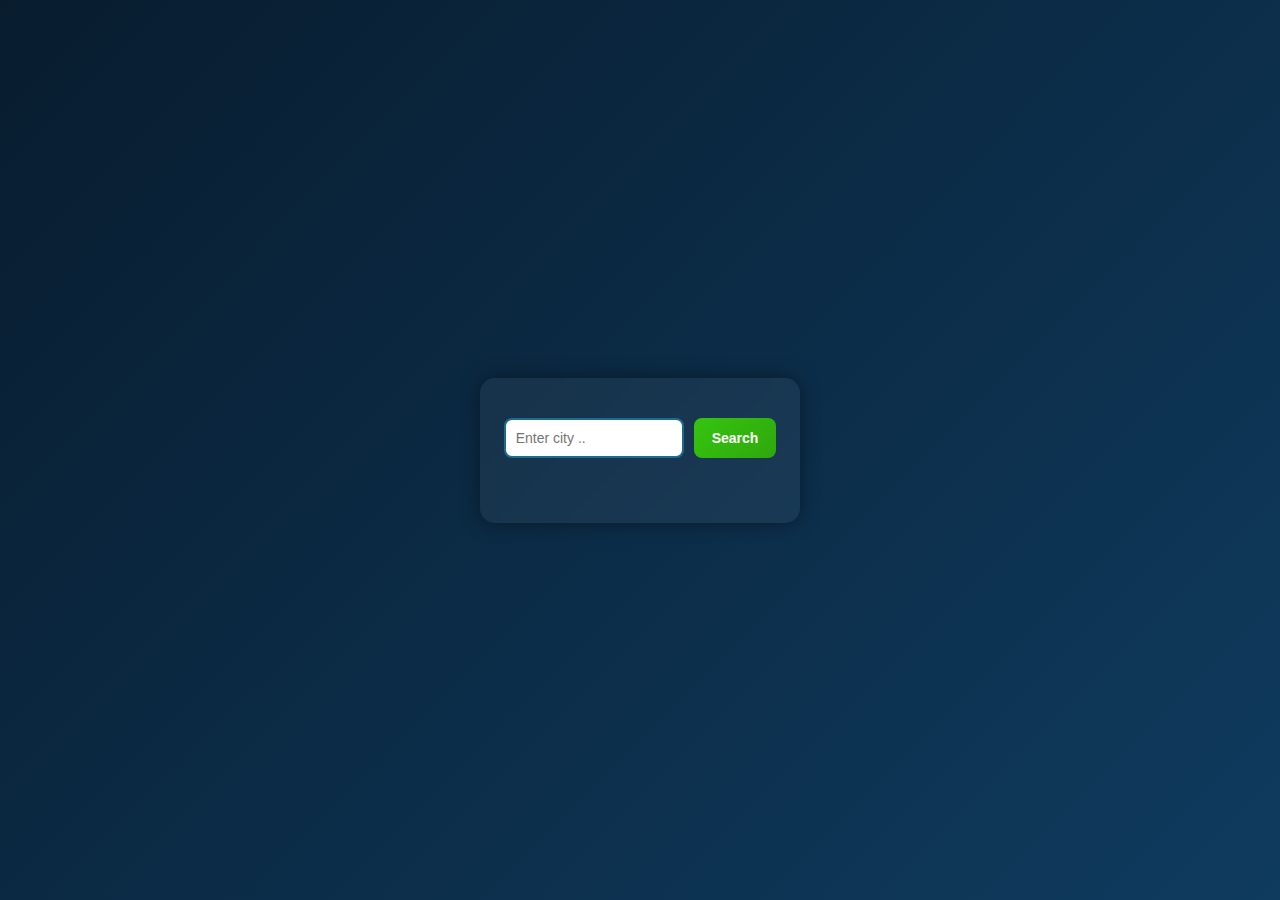
<file: index.html>
<!DOCTYPE html>
<html lang="en">
<head>
    <meta charset="UTF-8">
    <meta name="viewport" content="width=device-width, initial-scale=1.0">
    <title>Weather App</title>
    <link rel="stylesheet" href="style.css">
</head>
<body>

    <div class="weather-wrapper">
    <div class="container">
        <input type="text" id="inputCity" placeholder="Enter city .."/>
        <button id="searchBtn">Search</button>
    </div>
    <div class="resultContainer">

    </div>
    </div>
    <script src="script.js"></script>
</body>
</html>

<!-- https://api.openweathermap.org/data/2.5/weather?lat=44.34&lon=10.99&appid={85ad499fbc28f641e385c5dc57b945b5} 
 
1️⃣ Weather icon
2️⃣ Enter key support
3️⃣ Better error handling
4️⃣ Small UI polish
5️⃣ README file
6️⃣ GitHub push
                -->
</file>
<file: style.css>
* {
  margin: 0;
  padding: 0;
  box-sizing: border-box;
  font-family: Arial, Helvetica, sans-serif;
}

body {
  background: linear-gradient(135deg, #081c2e, #0f3b5f);
  display: flex;
  justify-content: center;
  align-items: center;
  height: 100vh;
}

/* Wrapper Card */
.weather-wrapper {
  background: rgba(255, 255, 255, 0.05);
  padding: 40px 30px;
  border-radius: 15px;
  backdrop-filter: blur(8px);
  box-shadow: 0 0 20px rgba(0, 0, 0, 0.4);
  text-align: center;
  width: 320px;
}

/* Input + Button container */
.container {
  display: flex;
  gap: 10px;
  justify-content: center;
}

/* Input */
#inputCity {
  padding: 10px;
  width: 180px;
  font-size: 14px;
  border-radius: 8px;
  border: 2px solid #1c6c8d;
  outline: none;
  transition: 0.3s;
}

/* Focus effect (cursor blinking feeling style glow) */
#inputCity:focus {
  border-color: #00d9ff;
  box-shadow: 0 0 8px #00d9ff;
}

/* Button */
#searchBtn {
  background: linear-gradient(135deg, #36c40f, #2fa80d);
  color: white;
  border: none;
  padding: 10px 18px;
  font-size: 14px;
  font-weight: bold;
  border-radius: 8px;
  cursor: pointer;
  transition: 0.3s;
}

#searchBtn:hover {
  transform: scale(1.05);
  background: linear-gradient(135deg, #2fa80d, #24900a);
}

/* Result Section */
.resultContainer {
  margin-top: 25px;
  color: white;
}

.resultContainer h2 {
  font-size: 22px;
  margin-bottom: 10px;
  font-weight: bold;
}

.resultContainer p {
  margin: 8px 0;
  font-size: 15px;
}

.resultContainer img {
  width: 90px;
  margin: 10px 0;
}
.weather-card {
  opacity: 0;
  transform: translateY(20px);
  transition: all 0.6s ease;
}

.weather-card.show {
  opacity: 1;
  transform: translateY(0);
}

.greeting {
  font-size: 14px;
  color: #00e5ff;
  margin-bottom: 10px;
  font-weight: 600;
}
.weather-card {
  opacity: 0;
  transform: translateY(20px);
  transition: all 0.6s ease;
}

.weather-card.show {
  opacity: 1;
  transform: translateY(0);
}

.greeting {
  font-size: 15px;
  color: #00e5ff;
  margin-bottom: 10px;
  font-weight: 600;
  min-height: 20px;
}
.greeting::after {
  content: "|";
  margin-left: 5px;
  animation: blink 1s infinite;
}

@keyframes blink {
  0% { opacity: 1; }
  50% { opacity: 0; }
  100% { opacity: 1; }
}
.greeting::after {
  content: "|";
  margin-left: 5px;
  animation: blink 1s infinite;
}

@keyframes blink {
  0% { opacity: 1; }
  50% { opacity: 0; }
  100% { opacity: 1; }
}

.weather-card {
  opacity: 0;
  transform: translateY(20px);
  transition: all 0.6s ease;
}

.weather-card.show {
  opacity: 1;
  transform: translateY(0);
}
</file>
